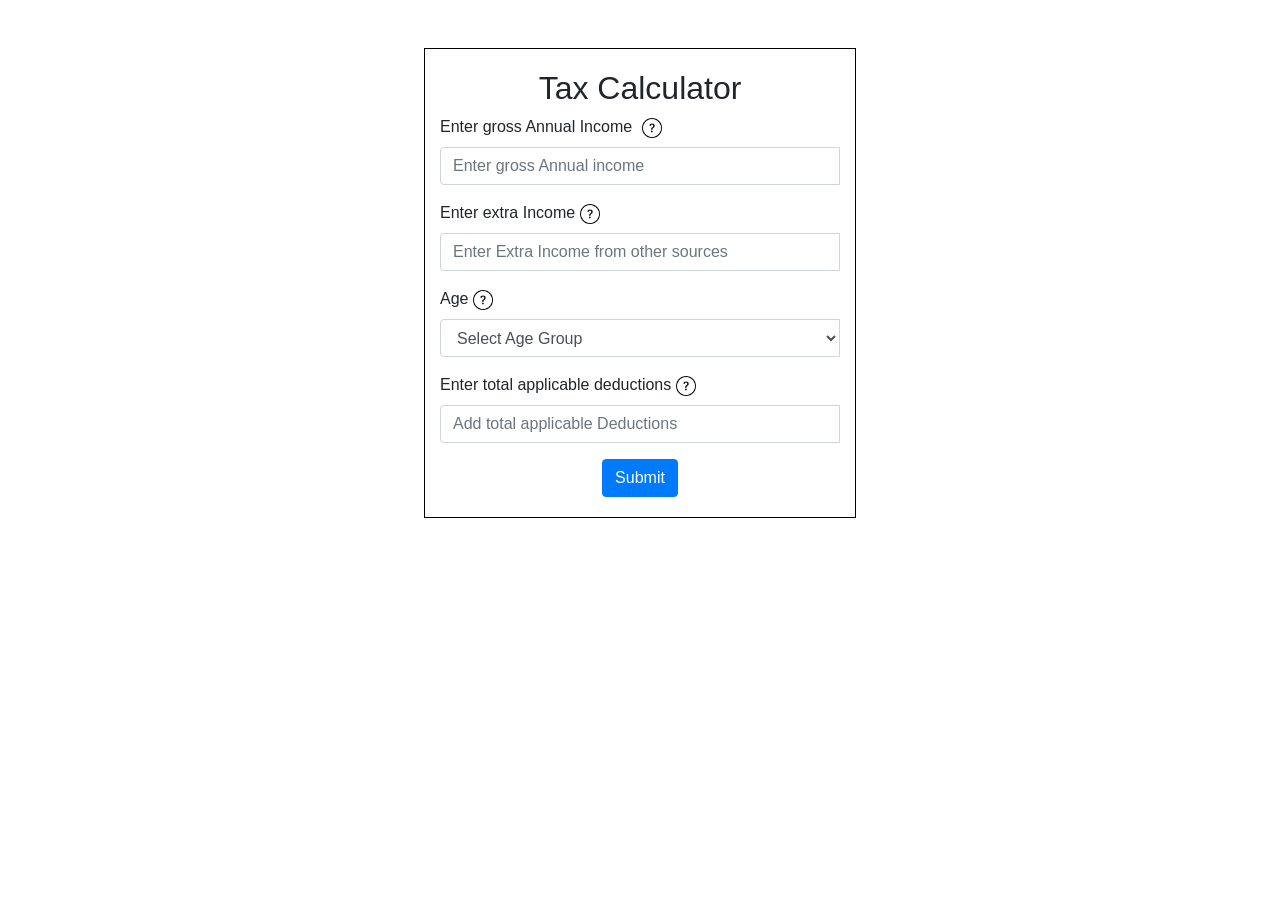
<file: index.html>
<!DOCTYPE html>
<html lang="en">
<head>
  <meta charset="UTF-8">
  <meta name="viewport" content="width=device-width, initial-scale=1.0">
  <title>Tax Calculator</title>
  <link href="https://stackpath.bootstrapcdn.com/bootstrap/4.3.1/css/bootstrap.min.css" rel="stylesheet">
  <link href="style.css" rel="stylesheet">
  <script src="https://code.jquery.com/jquery-3.3.1.min.js"></script>
  <script src="https://stackpath.bootstrapcdn.com/bootstrap/4.3.1/js/bootstrap.min.js"></script>
  <script src="script.js"></script>
</head>
<body>
    <div class="container mt-5">
      <h2>Tax Calculator </h2>
      
      <form id="taxForm">
        <div class="form-group">
          <label for="grossIncome">Enter gross Annual Income <span class="question-mark" title="This is your total income before any deductions."><img src="download.webp" alt="Download Image" width="20" height="20"></span></label>
          <div class="input-group">
          <input type="text" class="form-control" id="grossIncome" placeholder="Enter gross Annual income">
          <span class="error-icon" id="grossIncomeError" title="Please enter positive numbers only">!</span>
        </div>
        </div>
        <div class="form-group">
          <label for="extraIncome">Enter extra Income</label><span class="question-mark" title="This is your extra income"><img src="download.webp" alt="Download Image" width="20" height="20"></span></label>
          <div class="input-group">
          <input type="text" class="form-control" id="extraIncome" placeholder="Enter Extra Income from other sources">
          <span class="error-icon" id="extraIncomeError" title="Please enter positive numbers only">!</span>
        </div>
        </div>
        <div class="form-group">
          <label for="age">Age</label><span class="question-mark" title="This is your total income before any deductions."><img src="download.webp" alt="Download Image" width="20" height="20"></span></label>
          <div class="input-group">
          <select class="form-control" id="age">
            <option value="">Select Age Group</option>
            <option value="1">&lt; 40</option>
            <option value="2">&ge; 40 &amp; &lt; 60</option>
            <option value="3">&ge; 60</option>
          </select>
          <span class="error-icon" id="ageError" title="This field is mandatory">!</span>
        </div>
        </div>
        <div class="form-group">
          <label for="deductions">Enter total applicable deductions</label><span class="question-mark" title="This is your total income before any deductions."><img src="download.webp" alt="Download Image" width="20" height="20"></span></label>
          <div class="input-group">
          <input type="text" class="form-control" id="deductions" placeholder="Add total applicable Deductions">
          <span class="error-icon" id="deductionsError" title="Please enter positive numbers only">!</span>
        </div>
        </div>
        <div class="container1">
        <button type="button" class="btn btn-primary" id="submitBtn">Submit</button>
      </div>
      </form>
    </div>
    
    <div class="modal fade" id="resultModal" tabindex="-1" role="dialog" aria-labelledby="resultModalLabel" aria-hidden="true">
      <div class="modal-dialog" role="document">
        <div class="modal-content">
          <div class="modal-header">
            <h5 class="modal-title" id="resultModalLabel">Tax Calculation Result</h5>
            <button type="button" class="close" data-dismiss="modal" aria-label="Close">
              <span aria-hidden="true">&times;</span>
            </button>
          </div>
          <div class="modal-body">
          </div>
        </div>
      </div>
    </div>
</body>
</html>
</file>
<file: style.css>
.error-icon {
    display: none;
    color: red;
    cursor: pointer;
    font-size: x-large;
    position: absolute; 
    top: 2px; 
    right: 25px; 
  }
.error-icon:hover:after {
    content: attr(title);
    position: absolute;
    background: #007bff; 
    color: #fff; 
    padding: 5px;
    font-size: small;
    border-radius: 3px;
    margin-top: 5px; 
    left: calc(100% + 5px);
    z-index: 999;
    width: 200px; 
    text-align: center; 
}
.container {
    width: fit-content;
    display: flex;
    justify-content: center;
    align-items: center;
    flex-direction: column;
    margin-top: 100px;
    padding-top: 20px;
    padding-bottom: 20px;
    border: 1px solid #000; 
}

#taxForm {
    width: 400px; 
  }

.question-mark {
    cursor: pointer;
    margin-left: 5px;
    position: relative; 
}

.question-mark:hover:after {
    content: attr(title);
    position: absolute;
    background: #007bff; 
    color: #fff; 
    padding: 5px;
    border-radius: 3px;
    margin-top: 5px; 
    left: calc(100% + 5px); 
    z-index: 999;
    width: 200px; 
    text-align: center;
}
.container1{
    display: flex;
    justify-content: center;
}
</file>
